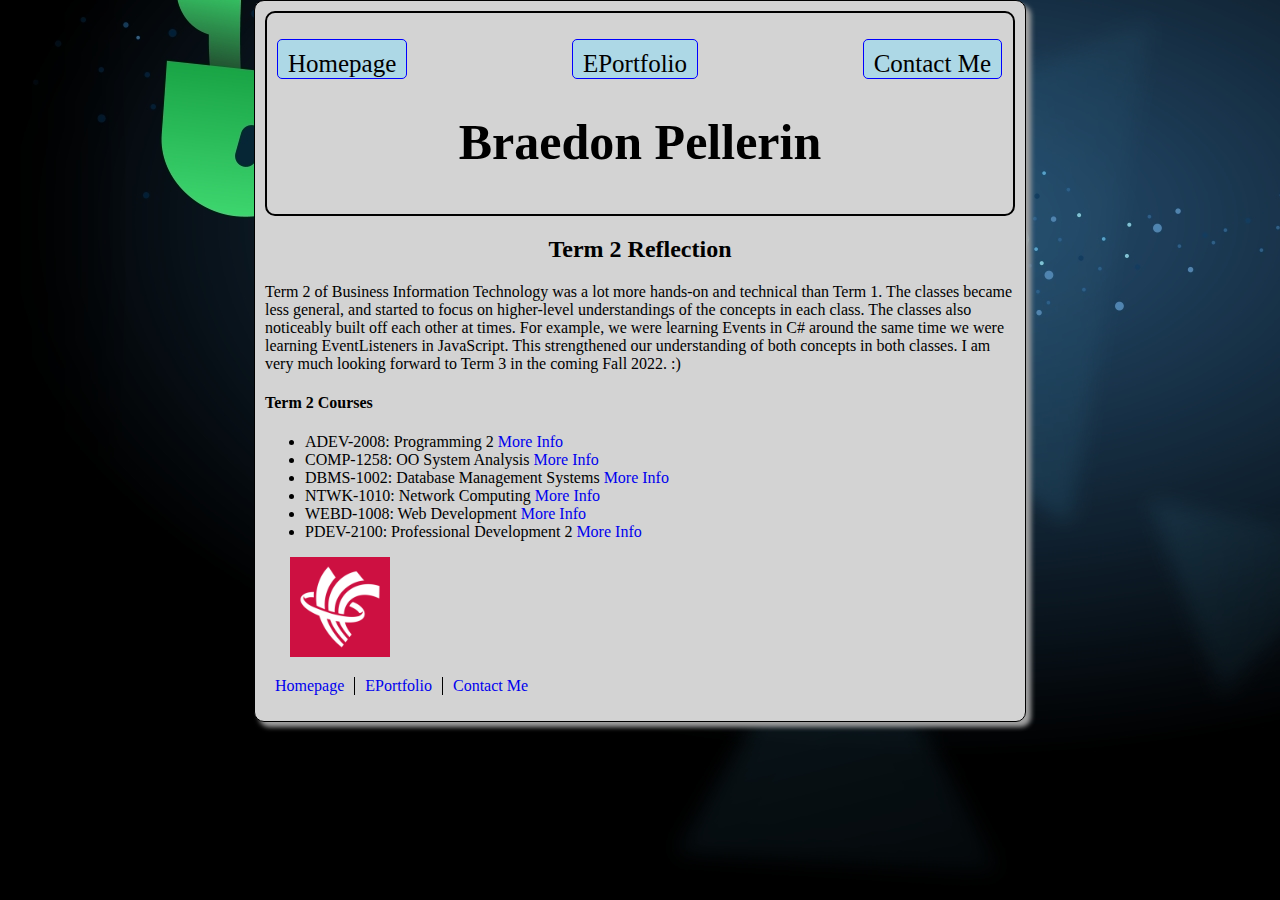
<file: index.html>
<!-------w-----------
    Project 3
    Name: Braedon Pellerin
    Date: April 15, 2022
    Description: Project 3: Website Development and Deployment
-------------------->
<!DOCTYPE html>
<html lang="en">
    <head>
        <title>Homepage</title>
        <meta charset="UTF-8" />
        <link rel="stylesheet" type="text/css" href="p3styles.css" />
        <script src="js/index.js"></script>
    </head>
    <body>
        <header>
            <nav>
                <ul>
                    <li><a href="index.html">Homepage</a></li>
                    <li><a href="eportfolio.html">EPortfolio</a></li>
                    <li><a href="contact.html">Contact Me</a></li>
                </ul>
            </nav>
            <h1>Braedon Pellerin</h1>
        </header>

        <main>
            <h2>Term 2 Reflection</h2>

            <p>Term 2 of Business Information Technology was a lot more hands-on and technical than Term 1. The classes became less general, and started to focus on higher-level understandings of the concepts in each class. The classes also noticeably built off each other at times. For example, we were learning Events in C# around the same time we were learning EventListeners in JavaScript. This strengthened our understanding of both concepts in both classes. I am very much looking forward to Term 3 in the coming Fall 2022. :)</p>

            <h4>Term 2 Courses</h4>

            <ul>
                <li>ADEV-2008: Programming 2 <a href="#" id="show_modules_programming">More Info</a>                 
                    <ul id="modules_programming" class="modules">    
                        <li><b>Modules</b></li>
                        <li>Intro to .NET, C#, and Visual Studio</li>
                        <li>C# Object-Oriented Programming</li>
                        <li>Unit Testing</li>
                        <li>Collections and Events</li>
                        <li>Windows Forms Applications & Controls</li>
                        <li>File IO and Data Binding</li>
                        <li>ADO.NET and Threads</li>
                    </ul>                 
                </li>

                <li>COMP-1258: OO System Analysis <a href="#" id="show_modules_systemanalysis">More Info</a>
                    <ul id="modules_systemanalysis" class="modules">    
                        <li><b>Modules</b></li>
                        <li>Project Management</li>
                        <li>UML and Unified Process</li>
                        <li>Activity Diagrams</li>
                        <li>Requirements</li>
                        <li>Use Case Modeling</li>
                        <li>Analysis Workflow, Objects Classes, Relationships</li>
                        <li>Generalization, Inheritance, Polymorphism</li>
                        <li>Analysis Classes</li>
                    </ul>
                </li>

                <li>DBMS-1002: Database Management Systems <a href="#" id="show_modules_database">More Info</a>
                    <ul id="modules_database" class="modules">
                        <li><b>Modules</b></li>
                        <li>Intro to Databases, SQL, and Conditional Logic</li>
                        <li>Basic & Advanced JOINS and SET</li>
                        <li>Entity Relationship Diagrams, CREATE Table, INSERT, UPDATE, DELETE</li>
                        <li>Table Normalization</li>
                        <li>Built-in Functions and Aggregates Functions</li>
                        <li>Subqueries, Views, and System Catalog</li>
                    </ul>
                </li>

                <li>NTWK-1010: Network Computing <a href="#" id="show_modules_networking">More Info</a>
                    <ul id="modules_networking" class="modules">
                        <li><b>Modules</b></li>
                        <li>Basic Network Connectivity and Communications</li>
                        <li>Ethernet Concepts</li>
                        <li>Communicating Between Networks</li>
                        <li>IP Addressing</li>
                        <li>Network Application Communications</li>
                        <li>Building and Securing a Small Network</li>
                    </ul>
                </li>
                

                <li>WEBD-1008: Web Development <a href="#" id="show_modules_webdev">More Info</a>
                    <ul id="modules_webdev" class="modules">
                        <li><b>Modules</b></li>
                        <li>Intro to HTML & CSS</li>
                        <li>Tables</li>
                        <li>Layouts</li>
                        <li>HTML Forms</li>
                        <li>Develop from Design</li>
                        <li>Intro to JavaScript</li>
                        <li>Intermediate JavaScript</li>
                        <li>Form Validation</li>
                        <li>JSON</li>
                        <li>Website Development and Deployment</li>
                    </ul>
                </li>
                

                <li>PDEV-2100: Professional Development 2 <a href="#" id="show_modules_prodev">More Info</a>
                    <ul id="modules_prodev" class="modules">
                        <li><b>Modules</b></li>
                        <li>Goal Setting</li>
                        <li>The Job Search Process</li>
                        <li>Resumes</li>
                        <li>Cover Letters</li>
                        <li>Interview Skills</li>
                        <li>Acknowledging Failure</li>
                        <li>LinkedIn Profile</li>
                    </ul>
                </li>
                
            </ul>
            <img src="images/red-river-logo.png" alt="RRCLogo" id="logo">
        </main>

        <footer>
            <nav>
                <ul>
                    <li><a href="index.html">Homepage</a></li>
                    <li><a href="eportfolio.html">EPortfolio</a></li>
                    <li><a href="contact.html">Contact Me</a></li>
                </ul>
            </nav>
        </footer>
    </body>
</html>
</file>
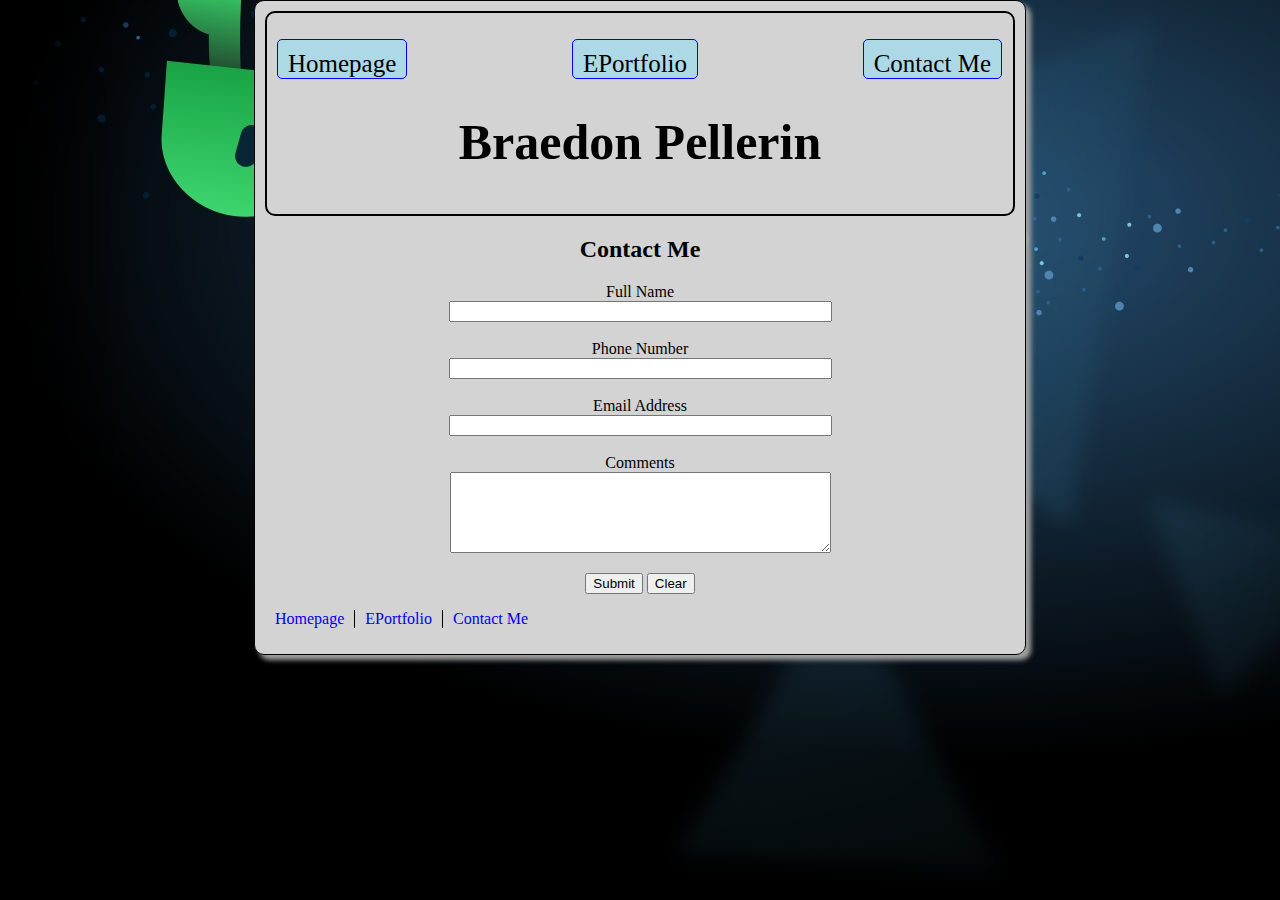
<file: contact.html>
<!-------w-----------
    Project 3
    Name: Braedon Pellerin
    Date: April 15, 2022
    Description: Project 3: Website Development and Deployment
-------------------->
<!DOCTYPE html>
<html lang="en">
    <head>
        <title>Contact Me</title>
        <meta charset="UTF-8" />
        <link rel="stylesheet" type="text/css" href="p3styles.css" />
        <script src="js/formValidation.js"></script>
    </head>
    <body>
        <form id="orderform" 
              action="index.html" 
              method="get">
        <header>
            <nav>
                <ul>
                    <li><a href="index.html">Homepage</a></li>
                    <li><a href="eportfolio.html">EPortfolio</a></li>
                    <li><a href="contact.html">Contact Me</a></li>
                </ul>
            </nav>
            <h1>Braedon Pellerin</h1>
        </header>

        <main>
            <div id="contact_form">
                <h2>Contact Me</h2>
                <ul>
                    <li>
                        <label for="fullname">Full Name</label><br>
                        <input id="fullname" name="fullname" type="text" />
                        <p class="form_error" id="fullname_error">* You must enter your name.</p>
                        <br><br>
                    </li>

                    <li>
                        <label for="phone">Phone Number</label><br>
                        <input id="phone" name="phone" type="tel" />
                        <p class="form_error" id="phone_error">* You must enter your phone number.</p>
                        <p class="form_error" id="phoneformat_error">* Invalid phone number</p>
                        <br><br>
                    </li>

                    <li>
                        <label for="email">Email Address</label><br>
                        <input id="email" name="email" type="text" />
                        <p class="form_error" id="email_error">* You must enter your email address.</p>
                        <p class="form_error" id="emailformat_error">* Invalid email address</p>
                        <br><br>
                    </li>

                    <li>
                        <label for="comments">Comments</label><br>
                        <textarea id="comments" name="comments" rows="5"></textarea>
                        <p class="form_error" id="comments_error">* You must enter your comments.</p>
                    </li>
                </ul>
                <p>
                    <button type="submit" id="submit">Submit</button>
                    <button type="reset" id="clear">Clear</button>
                </p>
            </div>
        </main>

        <footer>
            <nav>
                <ul>
                    <li><a href="index.html">Homepage</a></li>
                    <li><a href="eportfolio.html">EPortfolio</a></li>
                    <li><a href="contact.html">Contact Me</a></li>
                </ul>
            </nav>
        </footer>
        </form>
    </body>
</html>
</file>
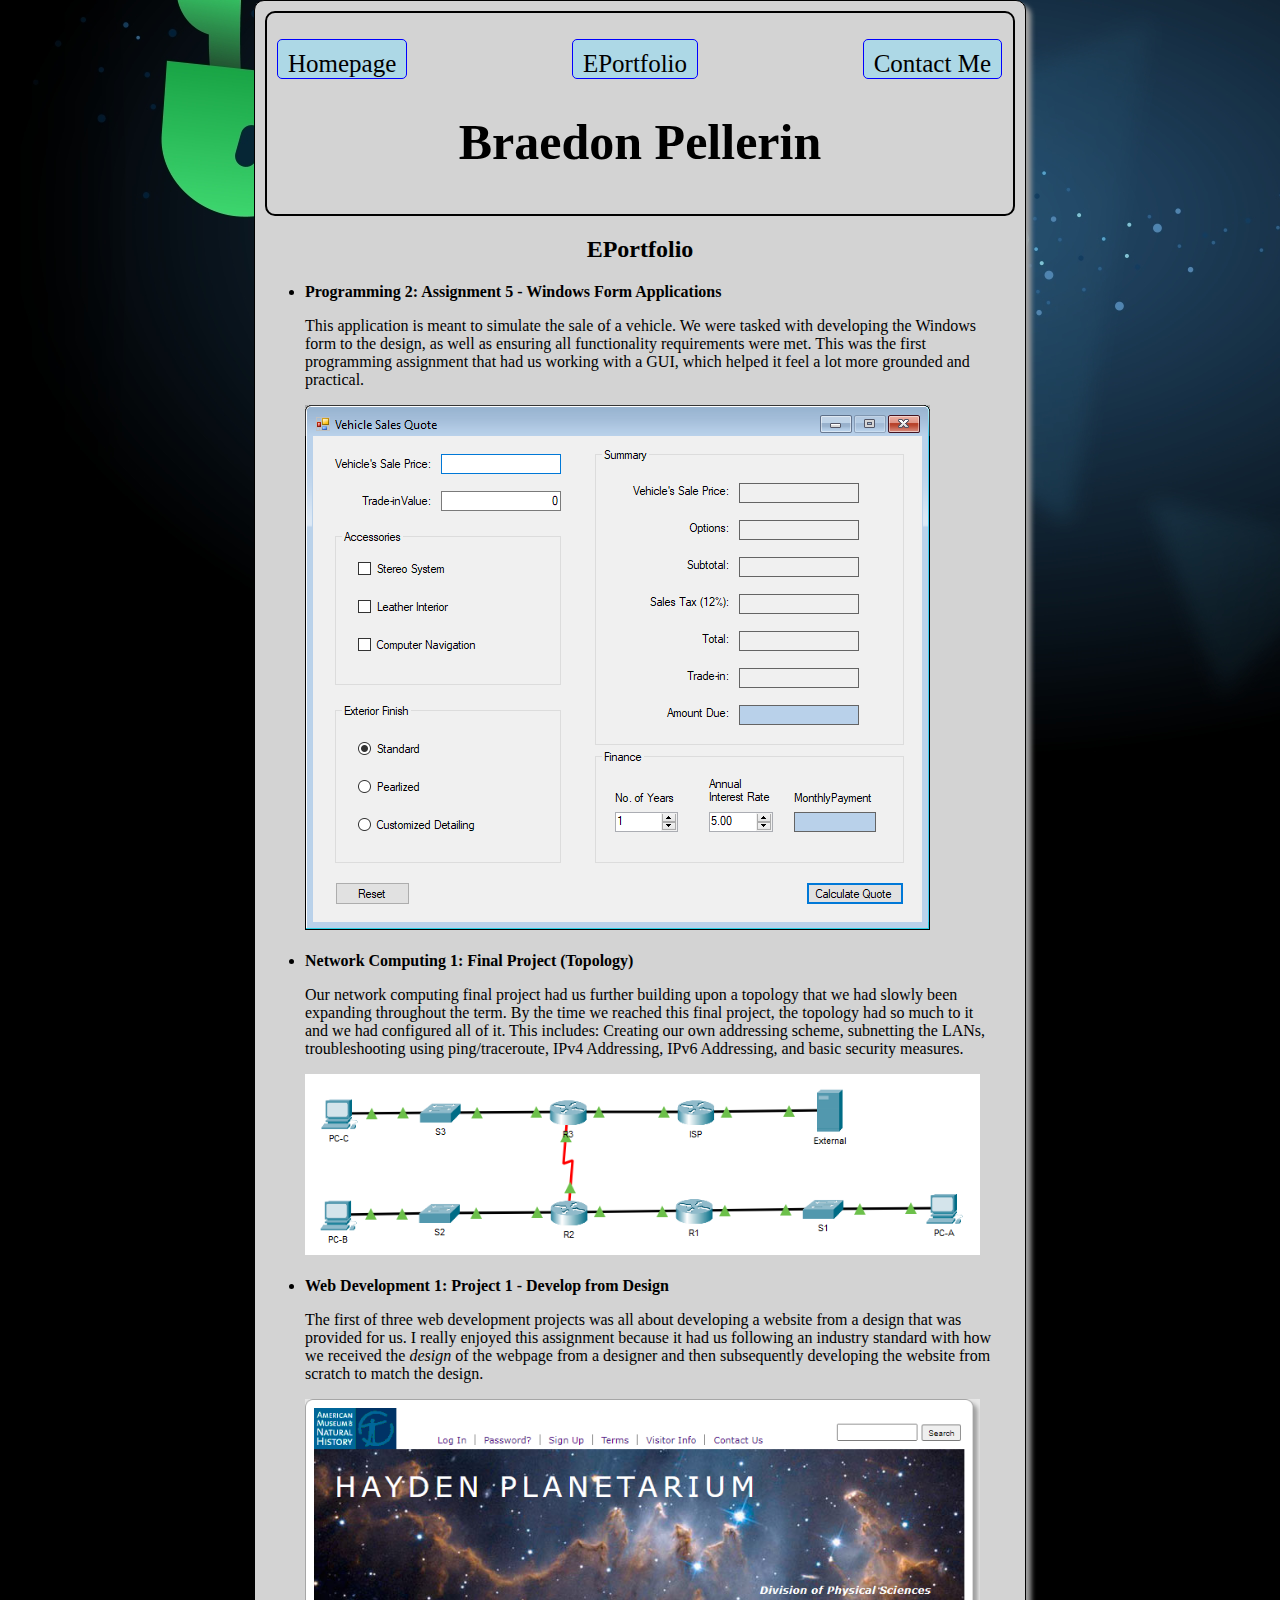
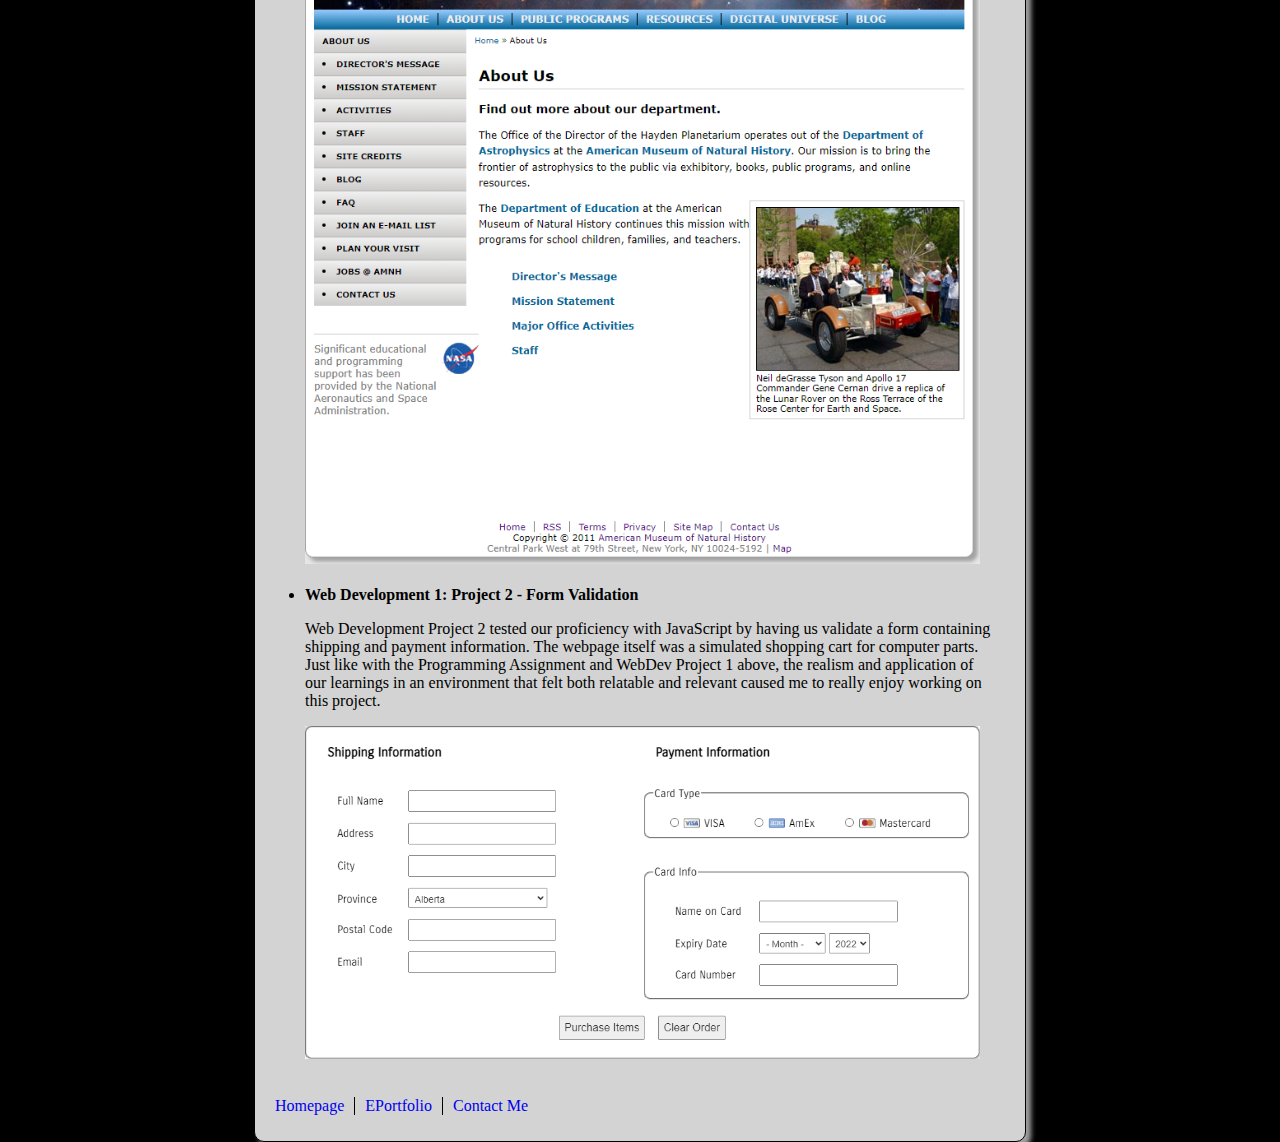
<file: eportfolio.html>
<!-------w-----------
    Project 3
    Name: Braedon Pellerin
    Date: April 15, 2022
    Description: Project 3: Website Development and Deployment
-------------------->
<!DOCTYPE html>
<html lang="en">
    <head>
        <title>EPortfolio</title>
        <meta charset="UTF-8" />
        <link rel="stylesheet" type="text/css" href="p3styles.css" />
    </head>
    <body>
        <header>
            <nav>
                <ul>
                    <li><a href="index.html">Homepage</a></li>
                    <li><a href="eportfolio.html">EPortfolio</a></li>
                    <li><a href="contact.html">Contact Me</a></li>
                </ul>
            </nav>
            <h1>Braedon Pellerin</h1>
        </header>

        <main>
            <h2>EPortfolio</h2>
            <ul id="eportfolio_items">
                <li>Programming 2: Assignment 5 - Windows Form Applications               
                <p>This application is meant to simulate the sale of a vehicle. We were tasked with developing the Windows form to the design, as well as ensuring all functionality requirements were met. This was the first programming assignment that had us working with a GUI, which helped it feel a lot more grounded and practical.</p>
                <img src="images/AdevAss5.png" alt="AdevAss5" />
                <br><br>
                </li>

                <li>Network Computing 1: Final Project (Topology)
                <p>Our network computing final project had us further building upon a topology that we had slowly been expanding throughout the term. By the time we reached this final project, the topology had so much to it and we had configured all of it. This includes: Creating our own addressing scheme, subnetting the LANs, troubleshooting using ping/traceroute, IPv4 Addressing, IPv6 Addressing, and basic security measures.</p>
                <img src="images/NtwkFinalProj.png" alt="NtwkFinalProj" />
                <br><br>
                </li>

                <li>Web Development 1: Project 1 - Develop from Design
                <p>The first of three web development projects was all about developing a website from a design that was provided for us. I really enjoyed this assignment because it had us following an industry standard with how we received the <i>design</i> of the webpage from a designer and then subsequently developing the website from scratch to match the design.</p>
                <img src="images/WebdProj1.png" alt="WebdProj1">
                <br><br>
                </li>

                <li>Web Development 1: Project 2 - Form Validation
                <p>Web Development Project 2 tested our proficiency with JavaScript by having us validate a form containing shipping and payment information. The webpage itself was a simulated shopping cart for computer parts. Just like with the Programming Assignment and WebDev Project 1 above, the realism and application of our learnings in an environment that felt both relatable and relevant caused me to really enjoy working on this project.</p>
                <img src="images/WebdProj2.png" alt="WebdProj2">
                <br><br>
                </li>
            </ul>
        </main>

        <footer>
            <nav>
                <ul>
                    <li><a href="index.html">Homepage</a></li>
                    <li><a href="eportfolio.html">EPortfolio</a></li>
                    <li><a href="contact.html">Contact Me</a></li>
                </ul>
            </nav>
        </footer>
    </body>
</html>
</file>
<file: p3styles.css>
/******w*************
    Project 3 Stylesheet
    Name: Braedon Pellerin
    Date: April 15, 2022
    Description: Project 3: Website Development and Deployment
********************/

html
{    
    background-color: black;
    background-image: url('images/background.jpg');  
    background-repeat: no-repeat;
}

body
{
    width: 750px;
    margin: auto;
    border: 1px solid black;
    border-radius: 10px;
    box-shadow: 5px 5px 5px #a1a1a1;
    background-color: lightgrey;
    padding: 10px;
}

a
{
    text-decoration: none;
}
    a:hover
    {
        color: green;
    }

header
{
    border: 2px solid black;
    border-radius: 10px;
    padding: 10px;
}
    header h1
    {
        text-align: center;
        font-size: 50px;
    }
    header nav ul
    {
        display: flex;
        list-style: none;
        height: 40px;
        width: 725px;
        padding: 0px;
        justify-content: space-between;
    }
    header nav ul li
    {
        border-radius: 5px;
        border: 1px solid blue;
        background-color: lightblue;
        font-size: 25px;
        padding: 10px;
    }
    header nav ul li a
    {
        color: black;
    }

main h2
{
    text-align: center;
}

footer nav ul
{
    display: flex;
    list-style: none;
    padding-left: 0px;
}
    footer nav ul
    {
        display: flex;
        list-style: none;
    }
    footer nav ul li
    {
        border-right: 1px solid black;
        padding: 0px 10px;
    }
    footer nav ul li:last-of-type
    {
        border: none;
    }

#logo
{
    height: 100px;
    width: 100px;
    padding-left: 25px;
}
.modules li:first-of-type
{
    list-style: none;
}


#eportfolio_items li
{
    font-weight: bold;
}
    #eportfolio_items li p
    {
        font-weight: normal;
    }
#eportfolio_items img
{
    max-width: 675px;
}
#eportfolio_items p
{
    padding-right: 20px;
}

.form_error
{
    color: red;
}
input, textarea
{
    width: 50%;
}
    input:focus
    {
        background-color: cyan;
        color: red;
    }
#contact_form
{
    text-align: center;
}
    #contact_form ul
    {
        list-style: none;
        padding: 0px;
        margin: 0px;
    }
</file>
